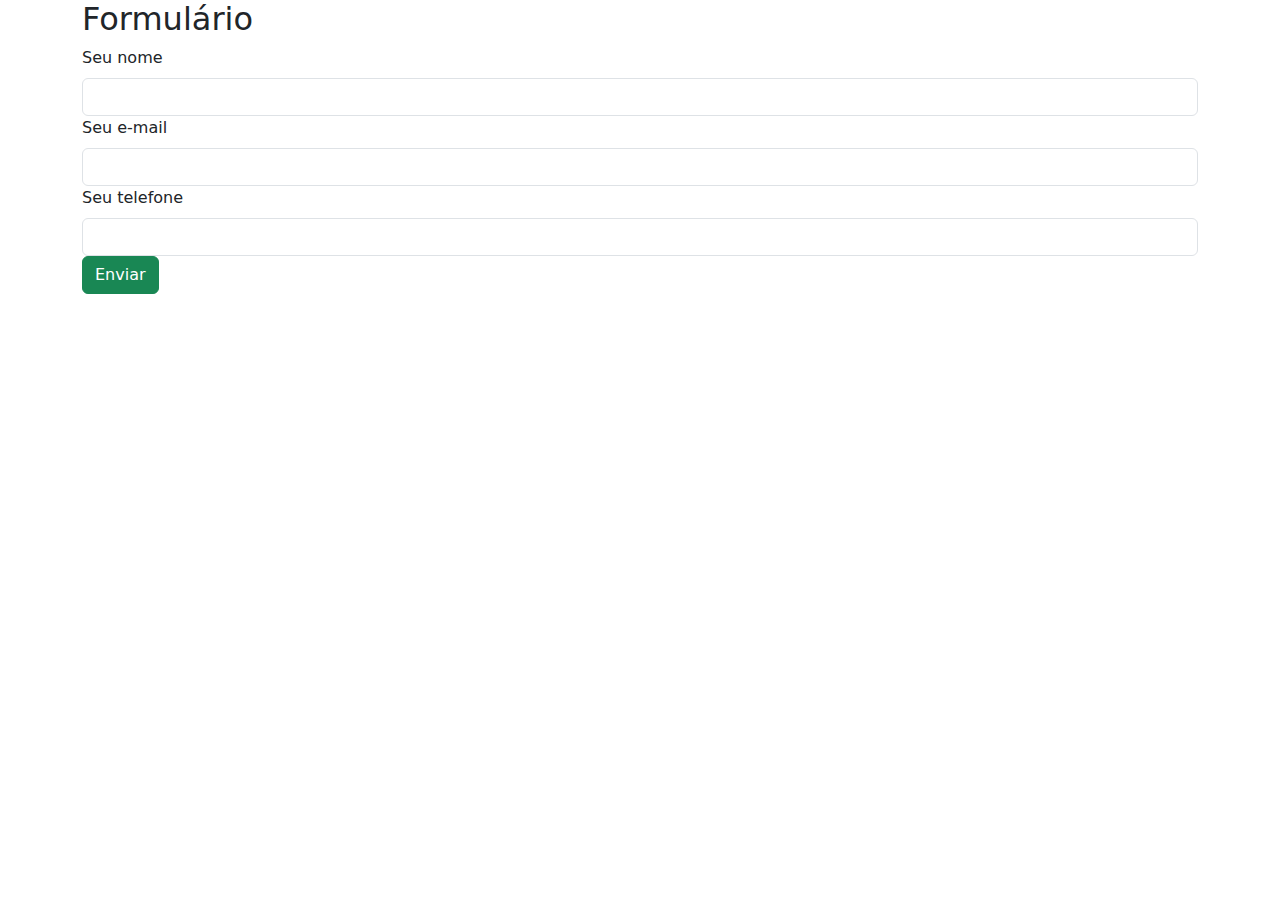
<file: index.html>
<!DOCTYPE html>
<html lang="en">
<head>
    <meta charset="UTF-8">
    <meta name="viewport" content="width=device-width, initial-scale=1.0">
    <title>Document</title>
    <link rel="stylesheet" href="https://cdn.jsdelivr.net/npm/bootstrap@5.3.0/dist/css/bootstrap.min.css">
</head>
<body>
    <div class="container">
        <div class="row">
            <div class="col">
                <h2>Formulário</h2>
                <form>
                    <label class="form-label" for="nome">Seu nome</label>
                    <input class="form-control" type="text" id="nome" />
                    <label class="form-label" for="email">Seu e-mail</label>
                    <input type="email" class="form-control" id="email">
                    <label for="tel" class="form-label">Seu telefone</label>
                    <input type="tel" id="tel" class="form-control">
                    <button class="btn btn-success">Enviar</button>
                </form>
            </div>
        </div>
    </div>
    <script src="https://cdn.jsdelivr.net/npm/bootstrap@5.3.1/dist/js/bootstrap.bundle.min.js"></script>
</body>
</html>
</file>
